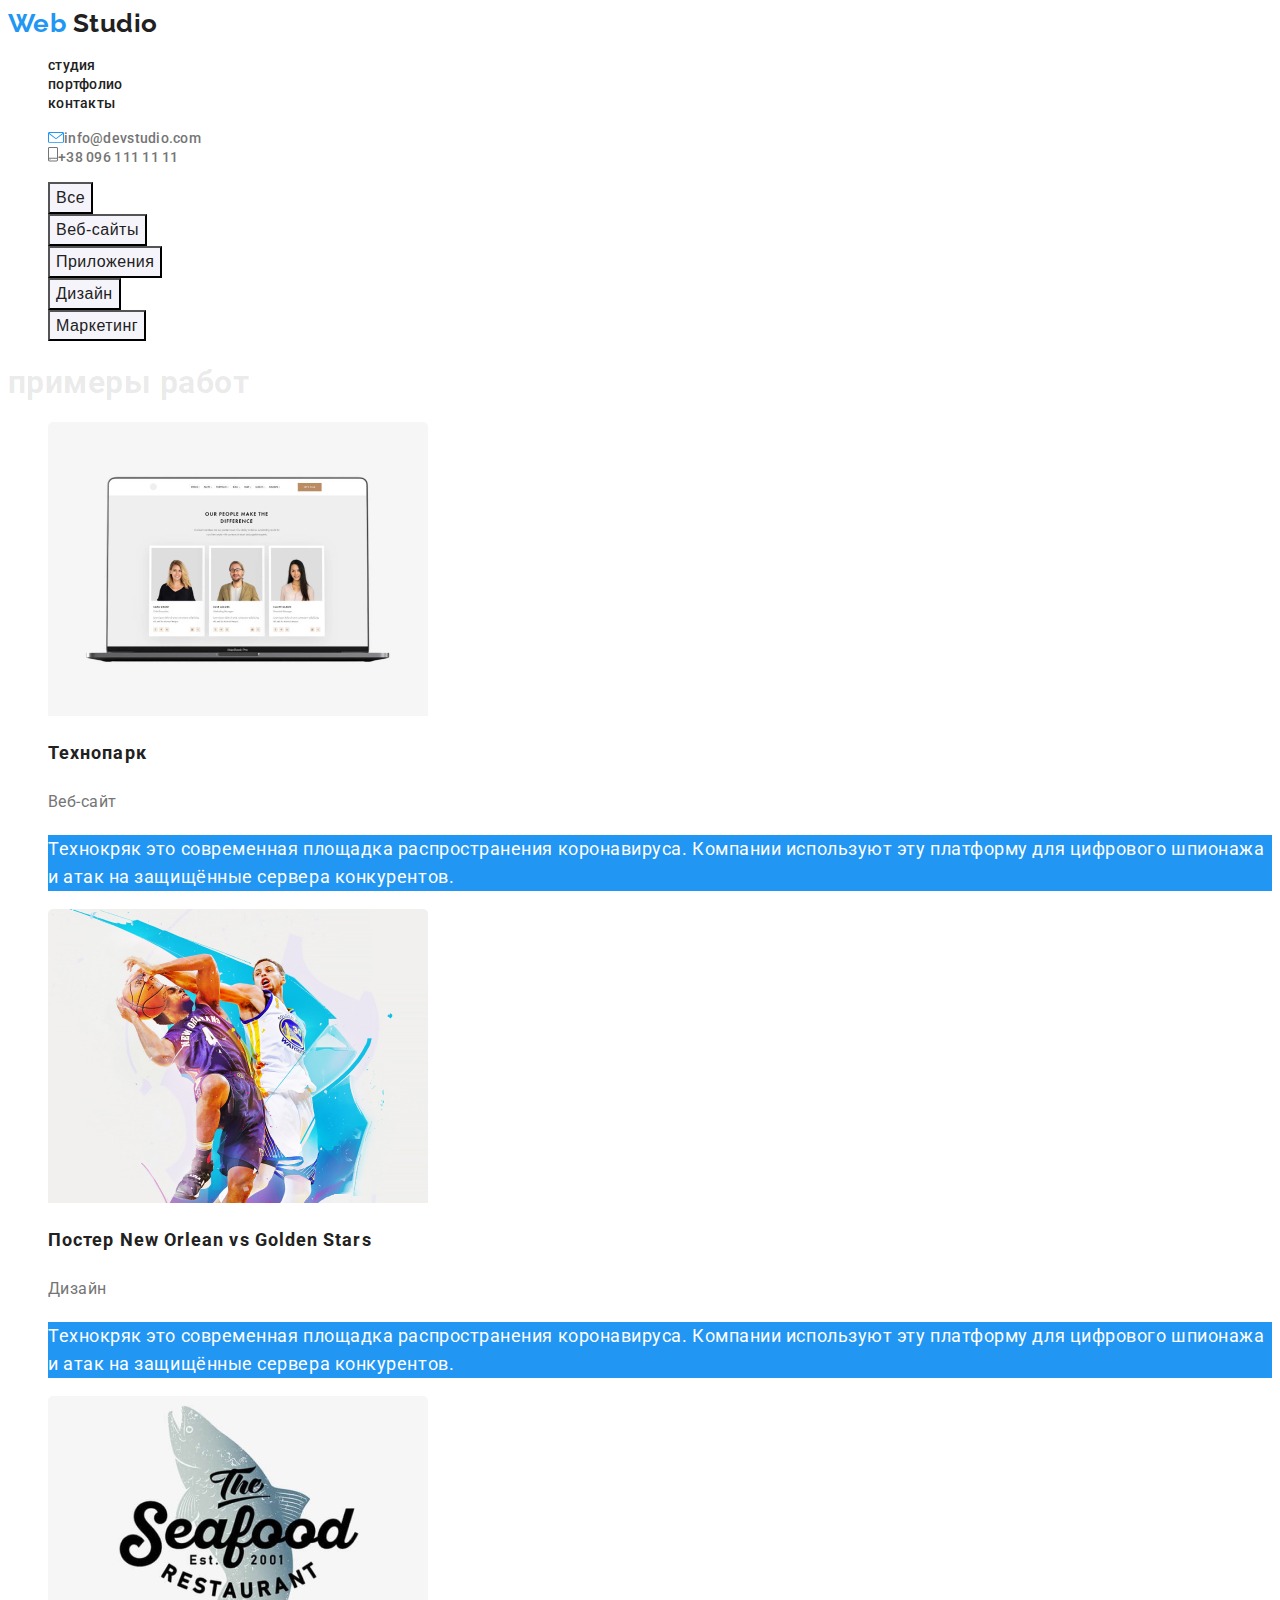
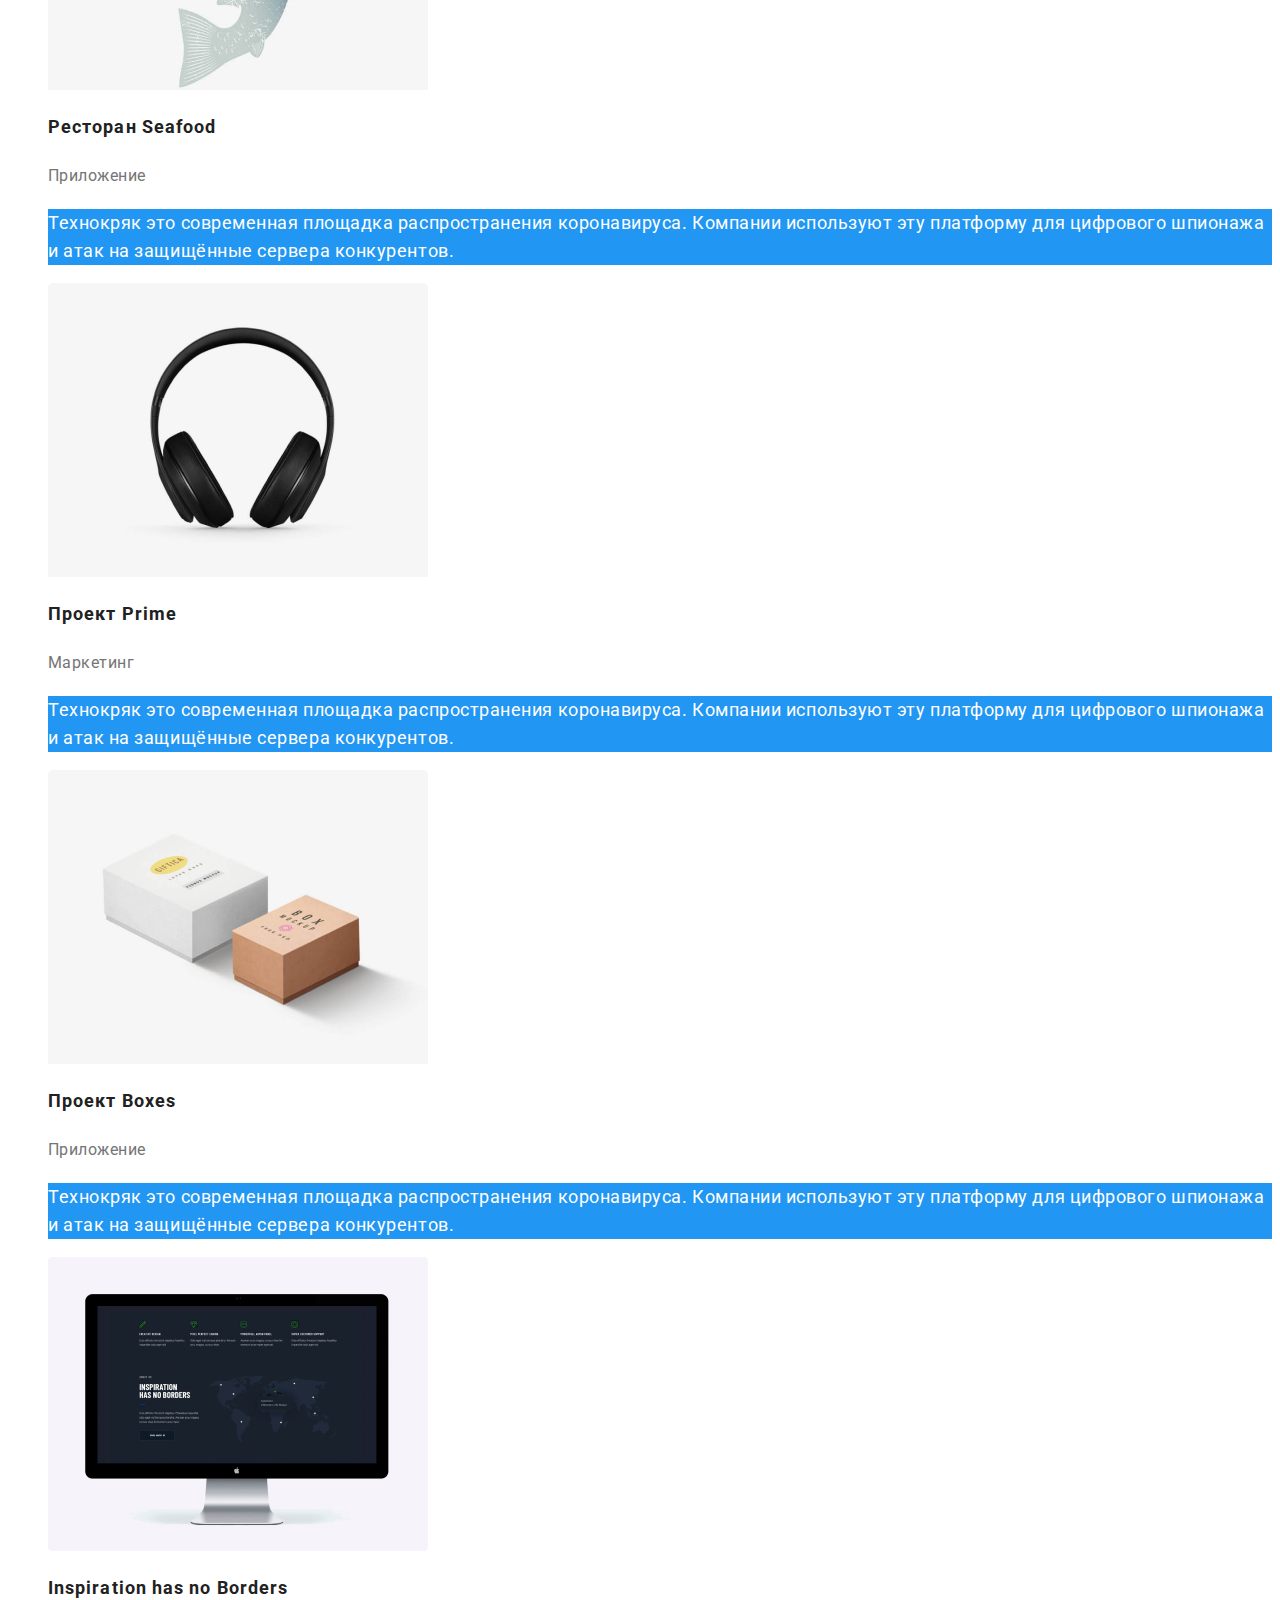
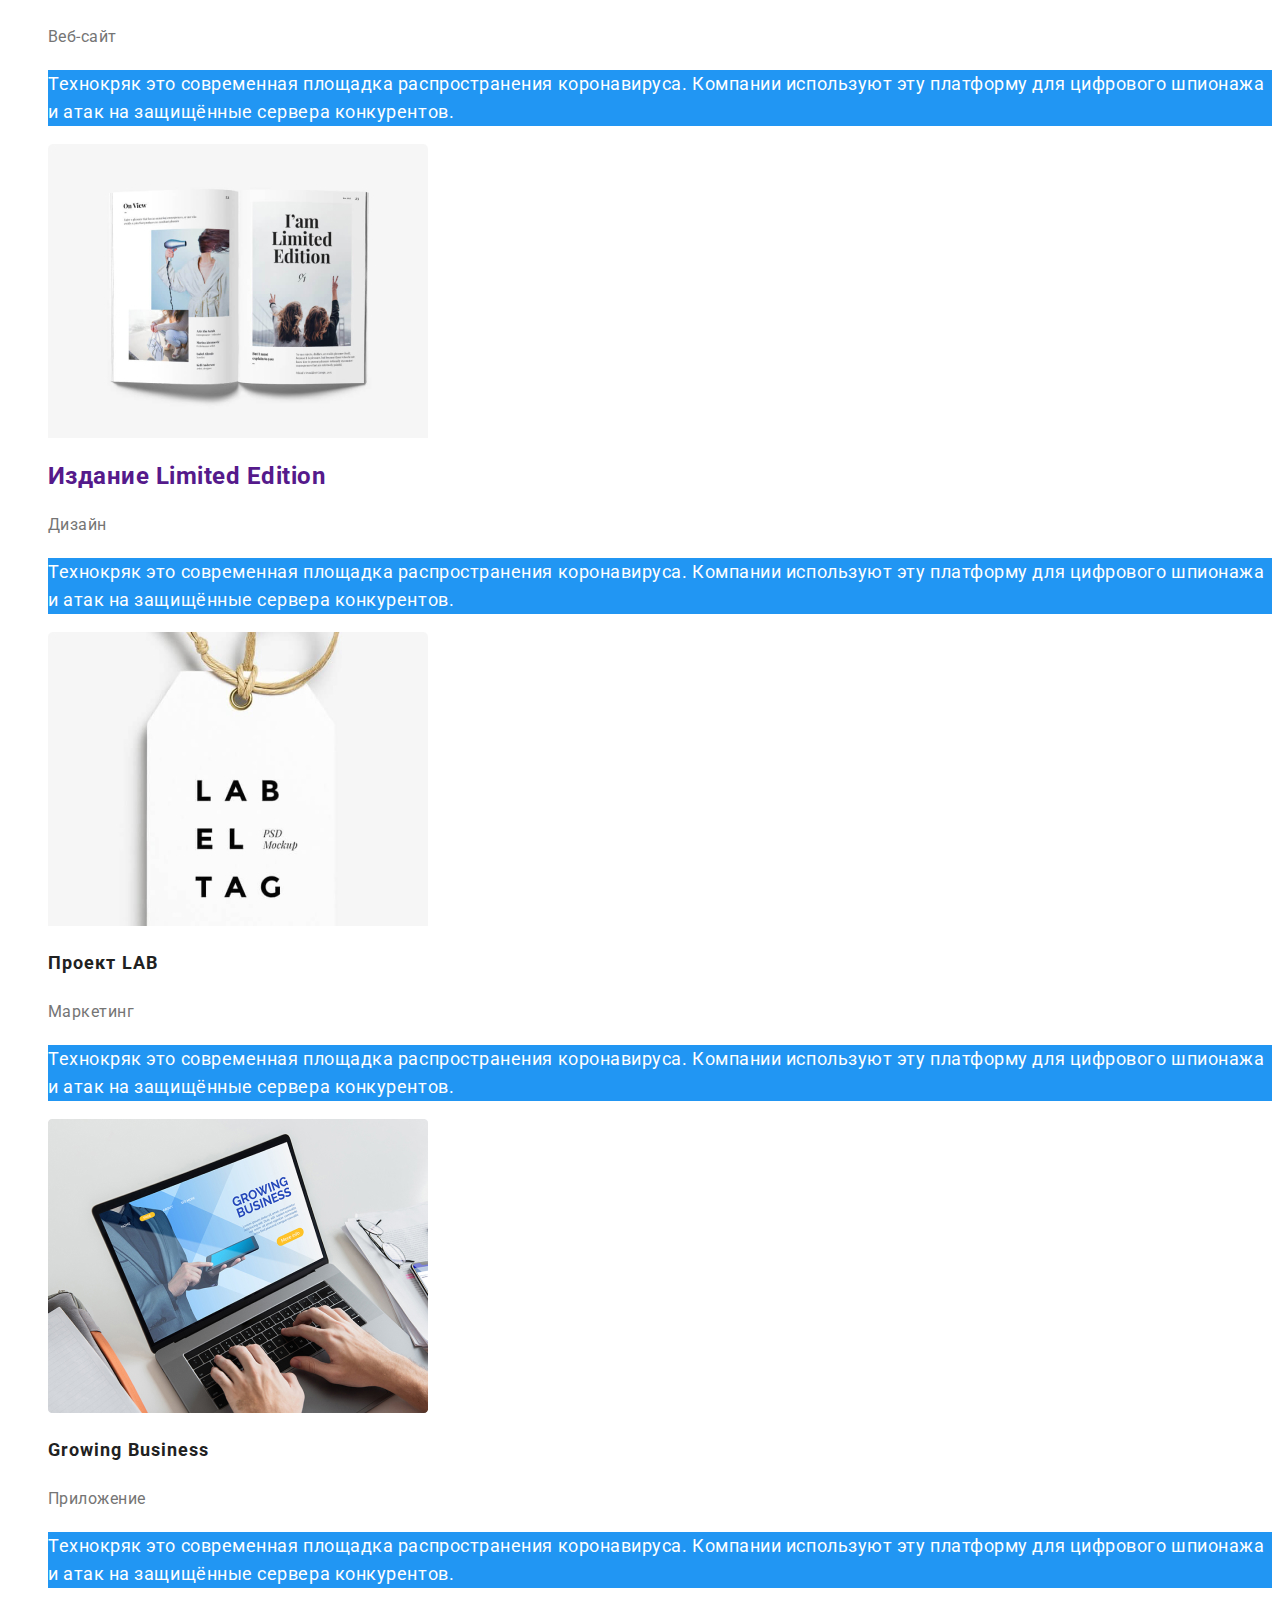
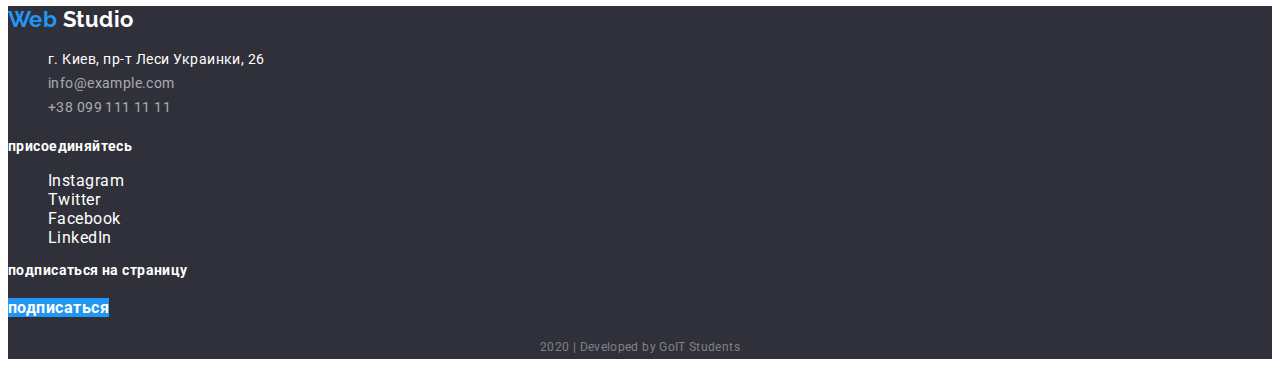
<file: portfolio.html>
<!DOCTYPE html>
<html lang="ru">
  <head>
    <meta charset="UTF-8" />
    <meta name="viewport" content="width=device-width, initial-scale=1.0" />
    <title>Web Studio</title>
    <link
      href="https://fonts.googleapis.com/css2?family=Raleway:wght@700&family=Roboto:wght@400;500;700&display=swap"
      rel="stylesheet"
    />
    <link rel="stylesheet" href="./css/style.css" />
  </head>
  <body>
    <!--шапка сайта-->
    <header class="page-header">
      <nav>
        <a href="" class="site-logo"><span>Web</span> Studio</a>
        <ul class="nav-list list">
          <li><a href="./index.html" class="link">студия</a></li>
          <li><a href="./portfolio.html" class="link">портфолио</a></li>
          <li><a href="" class="link">контакты</a></li>
        </ul>
      </nav>
      <ul class="nav-list list">
        <li>
          <a href="mailto:info@devstudio.com" class="contact"
            ><img
              src="./image/envelope(hover).svg"
              alt="иконка конверт"
            />info@devstudio.com</a
          >
        </li>

        <li>
          <a href="tell:+380961111111" class="contact"
            ><img src="./image/smartphone.svg" alt="иконка телефон" />+38 096
            111 11 11</a
          >
        </li>
      </ul>
    </header>
    <!--основной контент-->
    <main>
      <!--фильтры-->
      <ul class="filter-list list">
        <li><button class="filter-button link">Все</button></li>
        <li><button class="filter-button link">Веб-сайты</button></li>
        <li><button class="filter-button link">Приложения</button></li>
        <li><button class="filter-button link">Дизайн</button></li>
        <li><button class="filter-button link">Маркетинг</button></li>
      </ul>
      <!--портфолио-->
      <section class="page-portfolio">
        <!--данная разметка добавлена для логики <h1 class="shadow">примеры работ</h1>-->
        <h1 class="shadow">примеры работ</h1>
        <ul class="portfoli-list list">
          <li>
            <a href="" class="link"
              ><img
                src="./image/portfolio.jpg"
                alt="изображение людей на экране ноутбука"
                width="380"
              />
              <h2 class="title">Технопарк</h2>
              <p class="filter">Веб-сайт</p>
              <p class="text">
                Технокряк это современная площадка распространения коронавируса.
                Компании используют эту платформу для цифрового шпионажа и атак
                на защищённые сервера конкурентов.
              </p></a
            >
          </li>

          <li>
            <a href="" class="link"
              ><img
                src="./image/poster.jpg"
                alt="изображение двух баскетболистов"
                width="380"
              />
              <h2 class="title">Постер New Orlean vs Golden Stars</h2>
              <p class="filter">Дизайн</p>
              <p class="text">
                Технокряк это современная площадка распространения коронавируса.
                Компании используют эту платформу для цифрового шпионажа и атак
                на защищённые сервера конкурентов.
              </p></a
            >
          </li>

          <li>
            <a href="" class="link"
              ><img
                src="./image/sea-food.jpg"
                alt="изображение эмблемы рыбного ресторана"
                width="380"
              />
              <h2 class="title">Ресторан Seafood</h2>
              <p class="filter">Приложение</p>
              <p class="text">
                Технокряк это современная площадка распространения коронавируса.
                Компании используют эту платформу для цифрового шпионажа и атак
                на защищённые сервера конкурентов.
              </p></a
            >
          </li>

          <li>
            <a href="" class="link"
              ><img
                src="./image/headphones.jpg"
                alt="изображение полноразмерных наушников"
                width="380"
              />
              <h2 class="title">Проект Prime</h2>
              <p class="filter">Маркетинг</p>
              <p class="text">
                Технокряк это современная площадка распространения коронавируса.
                Компании используют эту платформу для цифрового шпионажа и атак
                на защищённые сервера конкурентов.
              </p></a
            >
          </li>

          <li>
            <a href="" class="portfolio-img link"
              ><img
                src="./image/boxes.jpg"
                alt="изображение двух коробок разного размера"
                width="380"
              />
              <h2 class="title">Проект Boxes</h2>
              <p class="filter">Приложение</p>
              <p class="text">
                Технокряк это современная площадка распространения коронавируса.
                Компании используют эту платформу для цифрового шпионажа и атак
                на защищённые сервера конкурентов.
              </p></a
            >
          </li>

          <li>
            <a href="" class="link"
              ><img
                src="./image/monitor.jpg"
                alt="изображение монитора"
                width="380"
              />
              <h2 class="title">Inspiration has no Borders</h2>
              <p class="filter">Веб-сайт</p>
              <p class="text">
                Технокряк это современная площадка распространения коронавируса.
                Компании используют эту платформу для цифрового шпионажа и атак
                на защищённые сервера конкурентов.
              </p></a
            >
          </li>

          <li>
            <a href="" class="link"
              ><img
                src="./image/book.jpg"
                alt="изображение развернутой книги"
                width="380"
              />
              <h2>Издание Limited Edition</h2>
              <p class="filter">Дизайн</p>
              <p class="text">
                Технокряк это современная площадка распространения коронавируса.
                Компании используют эту платформу для цифрового шпионажа и атак
                на защищённые сервера конкурентов.
              </p></a
            >
          </li>

          <li>
            <a href="" class="link"
              ><img
                src="./image/sticker.jpg"
                alt="изображение бирки с логотипом"
                width="380"
              />
              <h2 class="title">Проект LAB</h2>
              <p class="filter">Маркетинг</p>
              <p class="text">
                Технокряк это современная площадка распространения коронавируса.
                Компании используют эту платформу для цифрового шпионажа и атак
                на защищённые сервера конкурентов.
              </p></a
            >
          </li>

          <li>
            <a href="" class="link"
              ><img
                src="./image/laptop.jpg"
                alt="изображение открытого ноутбука"
                width="380"
              />
              <h2 class="title">Growing Business</h2>
              <p class="filter">Приложение</p>
              <p class="text">
                Технокряк это современная площадка распространения коронавируса.
                Компании используют эту платформу для цифрового шпионажа и атак
                на защищённые сервера конкурентов.
              </p></a
            >
          </li>
        </ul>
      </section>
    </main>
    <footer class="footer-page">
      <!--левая сторона-->
      <div class="address">
        <a href="" class="site-logo"><span>Web</span> Studio</a>
        <address>
          <ul class="address-list list">
            <li>
              <a href="#" class="city-adr">г. Киев, пр-т Леси Украинки, 26</a>
            </li>
            <li>
              <a href="mailto:info@example.com" class="contact"
                >info@example.com</a
              >
            </li>
            <li>
              <a href="tell:+380991111111" class="contact">+38 099 111 11 11</a>
            </li>
          </ul>
        </address>
      </div>
      <!--середина-->
      <div class="social-link">
        <b class="join-in">присоединяйтесь</b>
        <ul class="soc-link list">
          <li>
            <a
              href="https://www.instagram.com"
              class="link"
              aria-label="Ссылка на Instagram"
              >Instagram</a
            >
          </li>
          <li>
            <a
              href="https://www.twitter.com"
              class="link"
              aria-label="Ссылка на Twitter"
              >Twitter</a
            >
          </li>
          <li>
            <a
              href="https://www.facebook.com"
              class="link"
              aria-label="Ссылка на Facebook"
              >Facebook</a
            >
          </li>
          <li>
            <a
              href="https://www.linkedin.com"
              class="link"
              aria-label="Ссылка на LinkedIn"
              >LinkedIn</a
            >
          </li>
        </ul>
      </div>
      <!--правая сторона-->

      <div class="subscription">
        <p class="join-in">подписаться на страницу</p>
        <a href="#" class="secondary-button">подписаться</a>
      </div>
      <p class="dev-team">2020 | Developed by GoIT Students</p>
    </footer>
  </body>
</html>
</file>
<file: css/style.css>
:root {
  --primary-text-color: #212121;
  --secondary-text-color: #757575;
  --white-text-color: #ffffff;
  --accent-color: #2196f3;
  --background-color-dark-grey: rgba(47, 48, 58, 0.8);
}

/*основной цвет текста #212121*/
/*вторичный цвет текста #757575*/
/*белый цвет текса #FFFFFF*/
/*акцент #2196F3*/
/*цвет фона #2196F3*/
/* добавил цвет фона везде где основной цвет БЕЛЫЙ */
/*оформление главной страницы*/

body {
  background-color: #ffffff;
  color: var(--primary-text-color);
  letter-spacing: 0.03em;

  font-family: Roboto, sans-serif;
}
/* убирает стилизацию списков */
.list {
  list-style: none;
}
/* убирает подчеркивание */
.link {
  text-decoration: none;
}

/* оформляет заголовки секций */
.title {
  text-align: center;
  font-weight: 700;
  font-size: 36px;
  line-height: 1.16;
}

/* оформляет логотип */
.site-logo {
  font-family: Raleway, sans-serif;
  font-weight: 700;
  font-size: 26px;
  line-height: 1.19;
  text-decoration: none;
  color: var(--primary-text-color);
}
.site-logo span {
  color: var(--accent-color);
}

/* оформляет навигацию */
.page-header .link {
  color: var(--primary-text-color);
  letter-spacing: 0.02em;
  font-weight: 500;
  font-size: 14px;
  line-height: 1.14px;
}
.page-header .link:hover,
.page-header .link:focus {
  color: var(--accent-color);
}

/* оформляет контакты */
.page-header .contact {
  color: var(--secondary-text-color);
  letter-spacing: 0.02em;
  text-decoration: none;
  font-weight: 500;
  font-size: 14px;
  line-height: 1.14px;
}
.page-header .contact:hover,
.page-header .contact:focus {
  color: var(--accent-color);
}

/* оформлет основной банер (фон добавлен чтоб было видно слова белого цвета) */
.hero .title {
  background-color: var(--secondary-text-color);
  color: var(--white-text-color);

  font-weight: 900;
  font-size: 44px;
  line-height: 1.36;
  text-align: center;
  letter-spacing: 0.06em;
}
.hero .primary-button {
  background-color: var(--accent-color);
  color: var(--white-text-color);

  font-weight: 700;
  font-size: 16px;
  line-height: 1.87;
  text-decoration: none;
  text-align: center;
}

/* оформляет секцию преимуществ (оформляет логический заголовок, пока не знаю как его скрыть) */
.page-advantages .shadow {
  color: rgba(47, 48, 58, 0.1);
}
.page-advantages .adv-title {
  font-weight: 700;
  font-size: 14px;
  line-height: 1.14;
  letter-spacing: 0.03em;
  text-transform: uppercase;
}
.page-advantages .description {
  color: var(--secondary-text-color);
  font-weight: 400;
  font-size: 14px;
  line-height: 1.71;
}

/* оформляет секцию навыков */
.page-scils .description {
  background-color: var(--background-color-dark-grey);
  color: var(--white-text-color);

  font-weight: 700;
  font-size: 14px;
  line-height: 1.14;
}

/* оформлет секцию команда */
.page-team .name {
  font-weight: 500;
  font-size: 16px;
  line-height: 1.87;
  letter-spacing: 0.03em;
}
.page-team .text {
  color: var(--secondary-text-color);

  font-size: 16px;
  line-height: 1.87;
  letter-spacing: 0.03em;
  font-weight: 400;
}
.team-list .link {
  color: var(--secondary-text-color);
}
.team-list .link:hover,
.team-list .link:focus {
  background-color: var(--accent-color);
  color: var(--white-text-color);
}

/* оформляет футер */
.footer-page {
  background-color: #2f303a;
}
/* оформляет адрес*/
.address .site-logo {
  color: var(--white-text-color);

  font-size: 22px;
}
.address .city-adr {
  color: #ffffff;

  font-style: normal;
  font-weight: 400;
  font-size: 14px;
  line-height: 1.71;
  text-decoration: none;
}
.address .contact {
  color: rgba(255, 255, 255, 0.6);

  text-decoration: none;
  font-style: normal;
  font-weight: 400;
  font-size: 14px;
  line-height: 1.71;
  letter-spacing: 0.03em;
}

/* оформляет призыв */
.social-link .join-in {
  font-weight: 700;
  font-size: 14px;
  line-height: 1.14;
  letter-spacing: 0.03em;

  color: #ffffff;
}
.social-link .link {
  color: #ffffff;
}
.social-link .link:hover,
.social-link .link:focus {
  background-color: var(--accent-color);
}

/* оформляет подписку */
.subscription .join-in {
  font-weight: 700;
  font-size: 14px;
  line-height: 1.14;
  letter-spacing: 0.03em;

  color: var(--white-text-color);
}
.subscription .secondary-button {
  background-color: var(--accent-color);
  color: var(--white-text-color);

  font-weight: 700;
  font-size: 16px;
  line-height: 1.87;
  text-decoration: none;
}

.dev-team {
  font-weight: 400;
  font-size: 12px;
  line-height: 2;
  text-align: center;
  letter-spacing: 0.03em;

  color: rgba(255, 255, 255, 0.4);
}

/* оформляет страницу портфолио (оформляет логический заголовок, пока не знаю как его скрыть)*/

.page-portfolio .shadow {
  color: rgba(47, 48, 58, 0.1);
}
/* оформляет фильтр */
.filter-button {
  color: var(--primary-text-color);
  background-color: #f5f4fa;

  font-weight: 500;
  font-size: 16px;
  line-height: 1.62;
  letter-spacing: 0.03em;
}

.filter-button:hover,
.filter-button:focus {
  color: var(--white-text-color);
  background-color: var(--accent-color);
}

/* оформляет примеры работ */

.page-portfolio .title {
  color: var(--primary-text-color);

  font-weight: 700;
  font-size: 18px;
  line-height: 2;
  letter-spacing: 0.06em;
  text-align: left;
}

.page-portfolio .filter {
  font-weight: 400;
  font-size: 16px;
  line-height: 1.87;
  color: var(--secondary-text-color);
}
.page-portfolio .text {
  color: var(--white-text-color);
  background-color: var(--accent-color);

  font-weight: 400;
  font-size: 18px;
  line-height: 1.56;
  letter-spacing: 0.03em;
}
</file>
